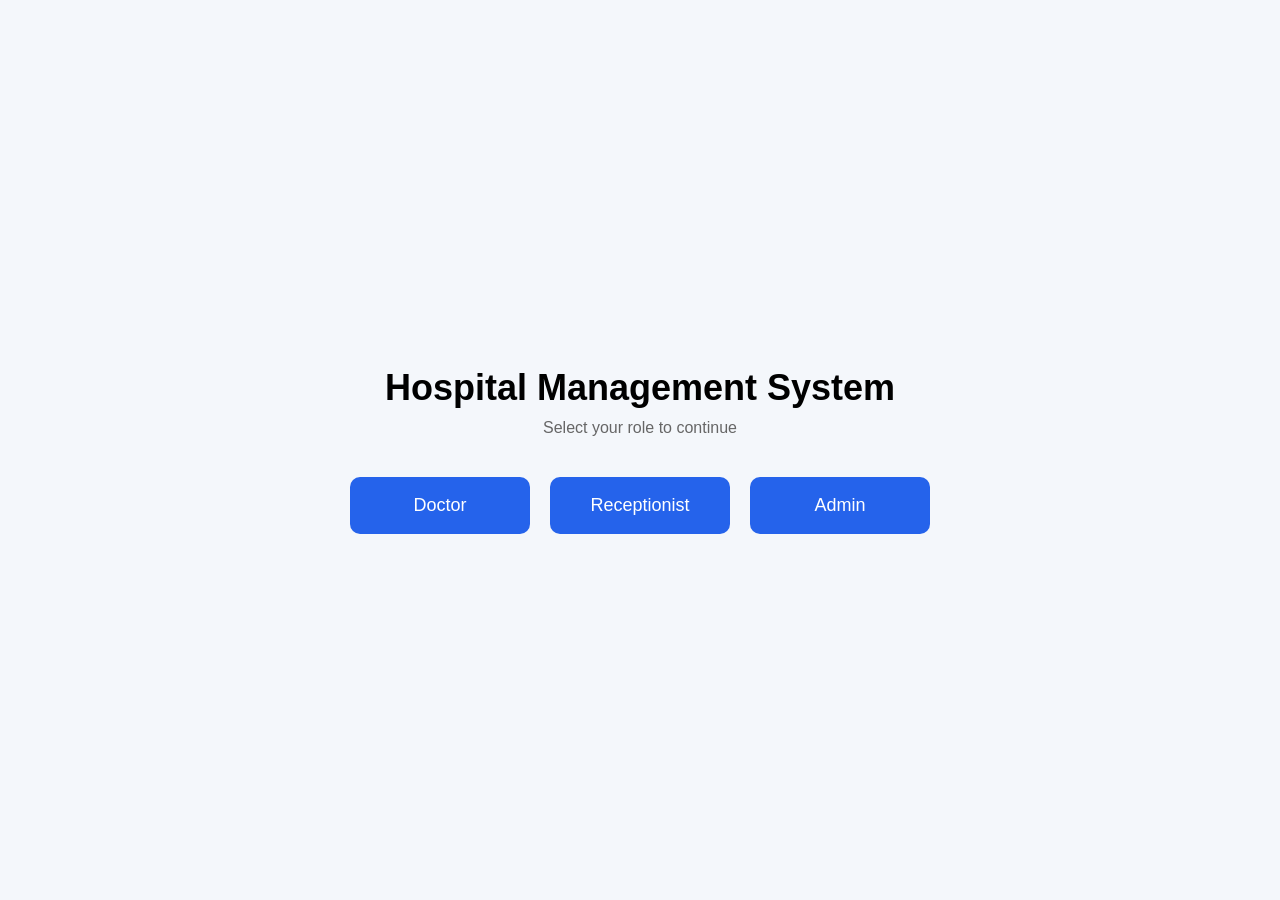
<file: frontend/index.html>
<!DOCTYPE html>
<html lang="en">

<head>
    <meta charset="UTF-8">
    <meta name="viewport" content="width=device-width, initial-scale=1.0">

    <title>Hospital Management System</title>

    <link rel="stylesheet" href="style.css">
</head>

<body>

    <div class="container">

        <h1>Hospital Management System</h1>
        <p>Select your role to continue</p>

        <div class="role-container">

            <button onclick="selectRole('doctor')">
                Doctor
            </button>

            <button onclick="selectRole('receptionist')">
                Receptionist
            </button>

            <button onclick="selectRole('admin')">
                Admin
            </button>

        </div>

    </div>

    <script src="script.js"></script>

</body>

</html>
</file>
<file: frontend/style.css>
* {
    margin: 0;
    padding: 0;
    box-sizing: border-box;
}

body {
    font-family: Arial, sans-serif;
    background-color: #f4f7fb;

    display: flex;
    justify-content: center;
    align-items: center;

    min-height: 100vh;
}

.container {
    text-align: center;
}

h1 {
    font-size: 36px;
    margin-bottom: 10px;
}

p {
    color: #666;
    margin-bottom: 40px;
}

.role-container {
    display: flex;
    gap: 20px;
    justify-content: center;
}

.role-container button {
    width: 180px;
    padding: 18px;

    border: none;
    border-radius: 10px;

    background-color: #2563eb;
    color: white;

    font-size: 18px;
    cursor: pointer;
}

.role-container button:hover {
    background-color: #1d4ed8;
    transform: translateY(-2px);
}
</file>
